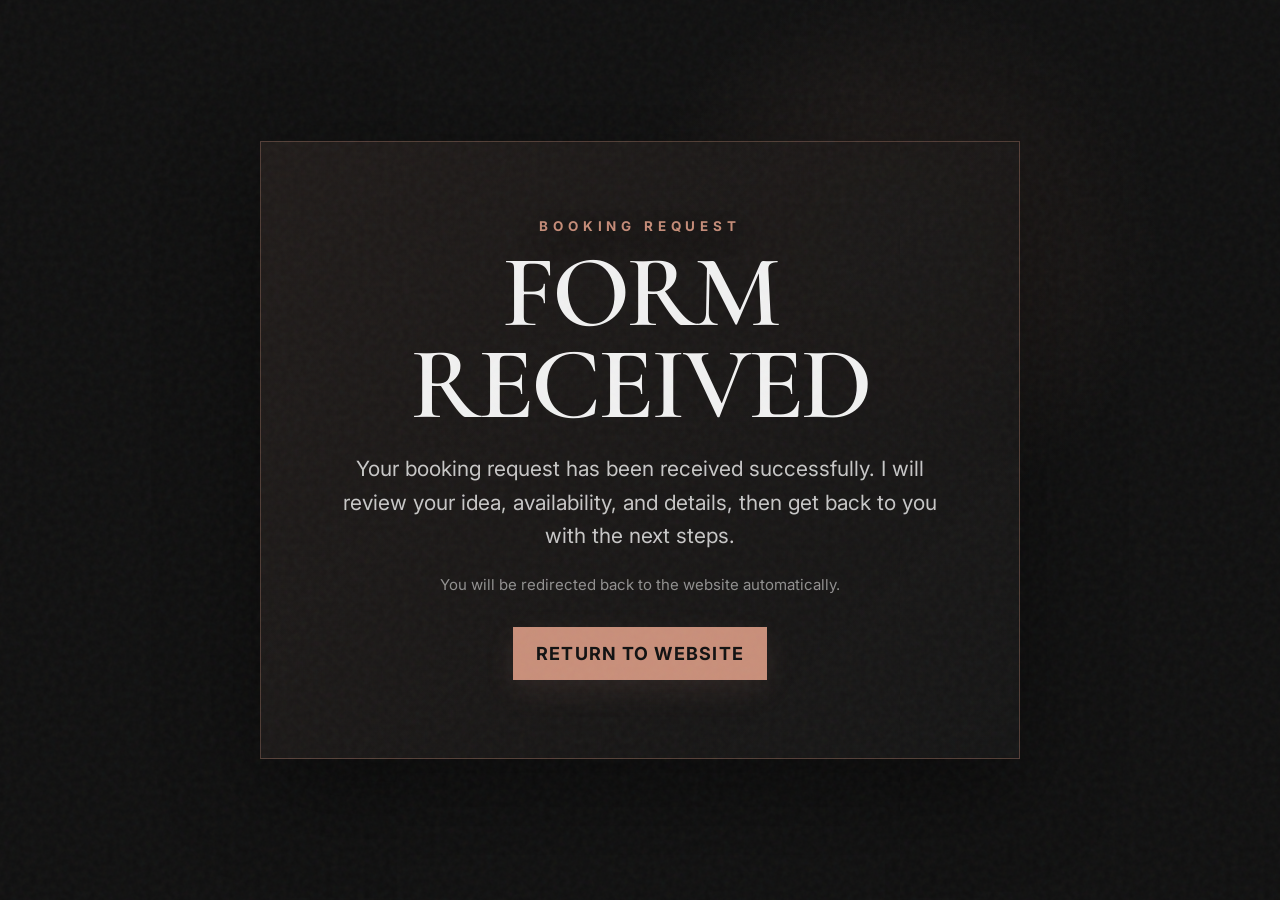
<file: thank-you.html>
<!DOCTYPE html>
<html lang="en">
<head>
  <meta charset="UTF-8" />
  <meta name="viewport" content="width=device-width, initial-scale=1.0" />
  <title>Request Received | Linz Tattoo</title>
  <meta name="description" content="Your request has been received by Linz Tattoo." />
  <link rel="preconnect" href="https://fonts.googleapis.com">
  <link rel="preconnect" href="https://fonts.gstatic.com" crossorigin>
  <link href="https://fonts.googleapis.com/css2?family=Bodoni+Moda:wght@400;500;600;700&family=Cormorant+Garamond:ital,wght@0,300;0,400;0,500;0,600;0,700;1,400;1,500&family=Inter:wght@300;400;500;600;700&family=Allura&display=swap" rel="stylesheet">
  <link rel="stylesheet" href="css/style.css" />
</head>
<body class="thank-you-page">
  <div class="noise"></div>

  <main class="thank-you-main">
    <section class="thank-you-card">
      <p class="hero-kicker" id="thankYouKicker">Linz Tattoo</p>
      <h1 id="thankYouTitle">Request Received</h1>
      <p id="thankYouMessage">
        Thank you. Your request has been received successfully. I will review your information and get back to you as soon as possible.
      </p>
      <p class="thank-you-note">
        You will be redirected back to the website automatically.
      </p>
      <a class="btn btn-gold" href="/">Return to Website</a>
    </section>
  </main>

  <script>
    const params = new URLSearchParams(window.location.search);
    const type = params.get("type");

    const title = document.getElementById("thankYouTitle");
    const message = document.getElementById("thankYouMessage");
    const kicker = document.getElementById("thankYouKicker");

    if (type === "review") {
      kicker.textContent = "Review Submitted";
      title.textContent = "Thank You";
      message.textContent = "Your review has been received successfully. It will be reviewed by the admin before being published on the website.";
    } else {
      kicker.textContent = "Booking Request";
      title.textContent = "Form Received";
      message.textContent = "Your booking request has been received successfully. I will review your idea, availability, and details, then get back to you with the next steps.";
    }

    setTimeout(() => {
      window.location.href = "/";
    }, 6500);
  </script>
</body>
</html>
</file>
<file: css/style.css>
/* =========================================================
   LINZ TATTOO - MAIN STYLESHEET
   Clean, organized and corrected header/menu version
   ========================================================= */

/* -----------------------------
   1. Theme Variables
----------------------------- */
:root {
  --bg: #101010;
  --bg-2: #151515;
  --text: #f4f4f4;
  --muted: #9b9b9b;
  --soft: #6f6f6f;
  --gold: #c98f7a;
  --gold-2: #e2b6a5;
  --line: rgba(201, 143, 122, 0.32);
  --panel: #171717;

--font-title: 'Anton', 'Bebas Neue', 'Montserrat', system-ui, sans-serif;
--font-body: 'Rajdhani', 'Montserrat', system-ui, sans-serif;
--font-script: 'Moontime', 'Allura', cursive;
}

/* -----------------------------
   2. Global Reset
----------------------------- */
* {
  box-sizing: border-box;
}

html {
  scroll-behavior: smooth;
}

body {
  margin: 0;
  background: var(--bg);
  color: var(--text);
  font-family: var(--font-body);
  font-size: 18px;
  overflow-x: hidden;
}

a {
  color: inherit;
  text-decoration: none;
}

button,
input,
select,
textarea {
  font: inherit;
}

/* -----------------------------
   3. Utility Layout
----------------------------- */
.container {
  width: min(1180px, calc(100% - 48px));
  margin: 0 auto;
}

.noise {
  position: fixed;
  inset: 0;
  z-index: 9999;
  pointer-events: none;
  opacity: 0.045;
  background-image: url("data:image/svg+xml,%3Csvg viewBox='0 0 200 200' xmlns='http://www.w3.org/2000/svg'%3E%3Cfilter id='n'%3E%3CfeTurbulence type='fractalNoise' baseFrequency='.7' numOctaves='3' stitchTiles='stitch'/%3E%3C/filter%3E%3Crect width='100%25' height='100%25' filter='url(%23n)'/%3E%3C/svg%3E");
}

/* -----------------------------
   4. Header / Desktop Menu
   Corrected: one single menu on the right side
----------------------------- */
.site-header {
  position: fixed;
  top: 0;
  right: 0;
  width: auto;
  height: 74px;
  display: flex;
  align-items: center;
  justify-content: flex-end;
  padding: 0 56px;
  z-index: 1000;
  background: rgba(12, 12, 12, 0.72);
  backdrop-filter: blur(12px);
  border-bottom-left-radius: 0;
  border-bottom: 1px solid rgba(255, 255, 255, 0.06);
  transition: transform 0.35s ease, opacity 0.35s ease;
}

.site-header.menu-hidden {
  transform: translateX(calc(100% - 58px));
}

.menu-peek {
  position: fixed;
  top: 14px;
  right: 14px;
  width: 46px;
  height: 46px;
  display: none;
  align-items: center;
  justify-content: center;
  z-index: 1001;
  border: 1px solid rgba(201, 143, 122, 0.45);
  background: rgba(12, 12, 12, 0.88);
  color: var(--gold);
  font-family: var(--font-title);
  font-size: 22px;
  font-weight: 400;
  cursor: pointer;
}

.menu-peek.is-visible {
  display: flex;
}

.site-header.scrolled {
  height: 76px;
  background: rgba(12, 12, 12, 0.92);
  backdrop-filter: blur(12px);
  border-bottom: 1px solid rgba(255, 255, 255, 0.06);
}

.brand {
  display: none !important;
}

.desktop-nav {
  display: flex;
  align-items: center;
  justify-content: flex-end;
  gap: 28px;
  margin-left: auto;
  text-transform: uppercase;
  font-family: var(--font-title);
  font-size: 13px;
  font-weight: 800;
  letter-spacing: 0.04em;
}

.desktop-nav a {
  color: #ffffff;
  opacity: 0.86;
  transition: 0.25s ease;
}

.desktop-nav a:hover {
  color: var(--gold);
  opacity: 1;
}

.ig-link {
  font-size: 22px;
  line-height: 1;
}

/* Important fix:
   Keeps the mobile menu hidden on desktop so it does not appear as a second menu. */
.mobile-menu {
  display: none;
}

.menu-toggle,
.menu-close {
  display: none;
}

/* -----------------------------
   5. Buttons
----------------------------- */
.btn {
  border: 0;
  cursor: pointer;
  display: inline-flex;
  align-items: center;
  justify-content: center;
  gap: 10px;
  padding: 15px 22px;
  text-transform: uppercase;
  font-family: var(--font-title);
  font-weight: 800;
  letter-spacing: 0.02em;
  transition: 0.25s ease;
  font-family: var(--font-body);
 font-weight: 900;
}

.btn-gold {
  background: var(--gold);
  color: #111111;
}

.btn-gold:hover {
  background: var(--gold-2);
  transform: translateY(-2px);
}

.btn-outline {
  border: 1px solid rgba(255, 255, 255, 0.32);
  background: transparent;
  color: #ffffff;
}

.btn-outline:hover {
  border-color: var(--gold);
  color: var(--gold);
}

/* -----------------------------
   6. Hero Section
----------------------------- */
.hero {
  position: relative;
  min-height: 100vh;
  display: flex;
  align-items: flex-end;
  overflow: hidden;
  padding: 160px 54px 86px;
}

.hero-bg {
  position: absolute;
  inset: 0;
  background:
    linear-gradient(95deg, rgba(0, 0, 0, 0.12), rgba(0, 0, 0, 0.1)),
    radial-gradient(circle at 72% 38%, rgba(201, 143, 122, 0.14), transparent 18%),
    linear-gradient(120deg, #0d0f10 0%, #202527 45%, #0e0e0f 100%);
}

.hero-bg::before {
  content: "";
  position: absolute;
  width: 58vw;
  height: 58vw;
  right: 5vw;
  top: -11vw;
  border-radius: 50%;
  border: 12px solid rgba(201, 143, 122, 0.18);
  box-shadow:
    0 0 0 28px rgba(201, 143, 122, 0.08),
    inset 0 0 55px rgba(201, 143, 122, 0.07);
  transform: rotate(-15deg);
}

.hero-bg::after {
  content: "";
  position: absolute;
  inset: 0;
  background:
    linear-gradient(90deg, rgba(0, 0, 0, 0.82) 0%, rgba(0, 0, 0, 0.5) 34%, rgba(0, 0, 0, 0.16) 70%),
    linear-gradient(to top, rgba(16, 16, 16, 1) 0%, transparent 35%);
}

.hero-content {
  position: relative;
  z-index: 1;
  max-width: 760px;
}

.eyebrow,
.small-line {
  text-transform: uppercase;
  color: var(--gold);
  font-weight: 700;
  letter-spacing: 0.18em;
  font-size: 14px;
}

.script-text {
  margin: 0 0 8px;
  font-family: var(--font-script);
  font-size: clamp(34px, 4vw, 64px);
  font-weight: 400;
  line-height: 1;
  letter-spacing: 0;
  color: var(--gold);
  text-transform: none;
}

h1 {
  margin: 18px 0 28px;
  font-family: var(--font-title);
  font-size: clamp(64px, 9vw, 154px);
  line-height: 0.86;
  text-transform: uppercase;
  font-weight: 400;
  letter-spacing: 0.02em;
  color: rgba(255, 255, 255, 0.78);
}

h1 span {
  color: rgba(255, 255, 255, 0.78);
}

.hero-meta {
  display: flex;
  align-items: center;
  gap: 13px;
  text-transform: uppercase;
  font-family: var(--font-title);
  font-size: 14px;
  letter-spacing: 0.04em;
}

.hero-meta span {
  color: #bdbdbd;
}

.hero-meta i {
  width: 9px;
  height: 9px;
  background: var(--gold);
  border-radius: 50%;
}

.hero-copy {
  max-width: 680px;
  color: #d2d2d2;
  font-size: 23px;
  line-height: 1.35;
}

.hero-actions {
  display: flex;
  flex-wrap: wrap;
  gap: 16px;
  margin-top: 32px;
}


/* -----------------------------
   Typography System Update
   Large titles: Anton / Bebas Neue
   Body text: Rajdhani / Montserrat
   Elegant details: Brittany Signature / Moontime / Allura
----------------------------- */
h1,
h2,
.hero h1,
.artist-bio-box h2,
.work-heading h2,
.process h2,
.faq h2,
.cta-box h2,
.booking-dialog h2,
.lightbox-content h3 {
  font-family: var(--font-title);
  font-weight: 700;
  letter-spacing: -0.035em;
  text-transform: uppercase;
}

body,
input,
select,
textarea {
  font-family: var(--font-body);
}

/* -----------------------------
   7. Intro / About
----------------------------- */
.intro {
  padding: 130px 0 100px;
  background: #121212;
}

.intro-grid {
  display: grid;
  grid-template-columns: 0.9fr 1.4fr;
  gap: 60px;
  align-items: start;
}

.intro h2,
.artist h2,
.process h2,
.booking-cta h2,
.faq h2 {
  margin: 0 0 28px;
  font-family: var(--font-title);
  font-size: clamp(38px, 5vw, 74px);
  line-height: 0.94;
  text-transform: uppercase;
  letter-spacing: -0.05em;
}

.intro h2 span,
.artist h2 span,
.work h2 span {
  color: var(--gold);
}

.intro-text {
  border-left: 1px solid var(--line);
  padding-left: 44px;
}

.intro-text p,
.artist-copy p,
.process p,
.faq p,
.booking-cta p {
  color: #b9b9b9;
  line-height: 1.45;
  font-size: 22px;
}

/* -----------------------------
   8. Artist Section
----------------------------- */
.artist {
  padding: 70px 0 130px;
  background: #121212;
}

.artist-grid {
  display: grid;
  grid-template-columns: 0.95fr 1.35fr;
  gap: 60px;
  align-items: end;
}

.artist-cards {
  display: grid;
  grid-template-columns: repeat(3, 1fr);
  gap: 22px;
}

.photo-card {
  position: relative;
  min-height: 330px;
  overflow: hidden;
  border-radius: 7px;
  background: linear-gradient(135deg, #333333, #151515);
  box-shadow: 0 22px 70px rgba(0, 0, 0, 0.25);
}

.photo-card::before {
  content: "";
  position: absolute;
  inset: 0;
  background:
    linear-gradient(to top, rgba(0, 0, 0, 0.72), transparent),
    radial-gradient(circle at 30% 20%, rgba(201, 143, 122, 0.18), transparent 20%);
}

.photo-card-2::before {
  background:
    linear-gradient(to top, rgba(0, 0, 0, 0.72), transparent),
    radial-gradient(circle at 70% 30%, rgba(255, 255, 255, 0.22), transparent 22%);
}

.photo-card-3::before {
  background:
    linear-gradient(to top, rgba(0, 0, 0, 0.72), transparent),
    radial-gradient(circle at 55% 10%, rgba(201, 143, 122, 0.14), transparent 18%);
}

.photo-card span {
  position: absolute;
  left: 18px;
  bottom: 16px;
  text-transform: uppercase;
  font-family: var(--font-title);
  font-size: 13px;
  font-weight: 800;
  color: #ffffff;
}

/* -----------------------------
   9. Work / Gallery
----------------------------- */
.work {
  padding: 50px 0 120px;
  background: #101010;
}

.work-heading {
  width: min(1180px, calc(100% - 48px));
  margin: 0 auto 48px;
}

.work h2 {
  margin: 0;
  font-family: var(--font-title);
  font-size: clamp(54px, 8vw, 126px);
  line-height: 0.82;
  text-transform: uppercase;
  letter-spacing: -0.07em;
}

.work-heading p {
  color: var(--muted);
  font-size: 22px;
}

.gallery-grid {
  display: grid;
  grid-template-columns: 1.1fr 1fr 1fr;
  grid-auto-rows: 310px;
  gap: 2px;
}

.gallery-item {
  position: relative;
  overflow: hidden;
  border: 0;
  padding: 0;
  background: linear-gradient(135deg, #2b2b2b, #111111);
  cursor: pointer;
}

.gallery-item::before {
  content: "";
  position: absolute;
  inset: 0;
  z-index: 1;
  background:
    linear-gradient(to top, rgba(0, 0, 0, 0.72), rgba(0, 0, 0, 0.18)),
    radial-gradient(circle at 35% 28%, rgba(201, 143, 122, 0.14), transparent 22%);
  transition: 0.35s ease;
}

.gallery-item:nth-child(even)::before {
  background:
    linear-gradient(to top, rgba(0, 0, 0, 0.76), rgba(0, 0, 0, 0.2)),
    radial-gradient(circle at 72% 42%, rgba(255, 255, 255, 0.12), transparent 24%);
}

.gallery-item:hover::before {
  transform: scale(1.08);
  filter: contrast(1.2);
}

.gallery-item span {
  position: absolute;
  left: 24px;
  bottom: 22px;
  z-index: 3;
  font-family: var(--font-title);
  font-weight: 400;
  text-transform: uppercase;
  font-size: 28px;
  letter-spacing: 0.04em;
  color: #ffffff;
  text-shadow: 0 4px 18px rgba(0, 0, 0, 0.85);
}

.gallery-item.tall {
  grid-row: span 2;
}

.gallery-item.wide {
  grid-column: span 2;
}


/* Dynamic CMS Portfolio Gallery */
.gallery-controls {
  width: min(1180px, calc(100% - 48px));
  margin: 0 auto 34px;
  display: flex;
  flex-wrap: wrap;
  gap: 12px;
}

.gallery-filter {
  padding: 11px 16px;
  border: 1px solid rgba(255, 255, 255, 0.16);
  background: rgba(255, 255, 255, 0.03);
  color: #ffffff;
  font-family: var(--font-title);
  font-size: 14px;
  font-weight: 400;
  letter-spacing: 0.04em;
  text-transform: uppercase;
  cursor: pointer;
  transition: 0.25s ease;
}

.gallery-filter:hover,
.gallery-filter.active {
  border-color: var(--gold);
  background: var(--gold);
  color: #111111;
}

.portfolio-grid {
  width: min(1180px, calc(100% - 48px));
  margin: 0 auto;
  display: grid;
  grid-template-columns: repeat(3, 1fr);
  gap: 18px;
}

.portfolio-card {
  position: relative;
  min-height: 360px;
  padding: 0;
  overflow: hidden;
  border: 1px solid rgba(255, 255, 255, 0.08);
  background: #151515;
  cursor: pointer;
  text-align: left;
}

.portfolio-card-image {
  position: absolute;
  inset: 0;
  background:
    radial-gradient(circle at 35% 30%, rgba(201, 143, 122, 0.14), transparent 23%),
    linear-gradient(135deg, #2b2b2b, #101010);
  background-size: cover;
  background-position: center;
  transition: transform 0.45s ease, filter 0.45s ease;
}

.portfolio-card::after {
  content: "";
  position: absolute;
  inset: 0;
  background:
    linear-gradient(to top, rgba(0, 0, 0, 0.82), rgba(0, 0, 0, 0.2)),
    linear-gradient(90deg, rgba(0, 0, 0, 0.34), transparent);
  z-index: 1;
}

.portfolio-card:hover .portfolio-card-image {
  transform: scale(1.06);
  filter: contrast(1.08);
}

.portfolio-card-info {
  position: absolute;
  left: 22px;
  right: 22px;
  bottom: 22px;
  z-index: 2;
}

.portfolio-card-info span,
.lightbox-category {
  display: inline-block;
  margin-bottom: 10px;
  color: var(--gold);
  font-family: var(--font-body);
  font-size: 15px;
  font-weight: 700;
  letter-spacing: 0.16em;
  text-transform: uppercase;
}

.portfolio-card-info h3 {
  margin: 0;
  color: #ffffff;
  font-family: var(--font-title);
  font-size: clamp(28px, 3vw, 44px);
  font-weight: 400;
  line-height: 0.96;
  letter-spacing: 0.03em;
  text-transform: uppercase;
}

.portfolio-empty {
  grid-column: 1 / -1;
  padding: 54px;
  border: 1px solid rgba(255, 255, 255, 0.08);
  background: #151515;
}

.portfolio-empty h3 {
  margin: 0 0 10px;
  font-family: var(--font-title);
  font-size: 42px;
  font-weight: 400;
  text-transform: uppercase;
}

.portfolio-empty p {
  margin: 0;
  color: var(--muted);
  font-size: 22px;
}

/* -----------------------------
   10. Process
----------------------------- */
.process {
  padding: 120px 0;
  background: #151515;
  border-top: 1px solid rgba(255, 255, 255, 0.06);
  border-bottom: 1px solid rgba(255, 255, 255, 0.06);
}

.steps {
  display: grid;
  grid-template-columns: repeat(3, 1fr);
  gap: 22px;
  margin-top: 34px;
}

.steps article {
  min-height: 260px;
  padding: 34px;
  background: #101010;
  border: 1px solid rgba(255, 255, 255, 0.07);
}

.steps strong {
  color: var(--gold);
  font-family: var(--font-title);
  font-size: 38px;
}

.steps h3 {
  margin: 22px 0 10px;
  font-family: var(--font-title);
  font-size: 28px;
  text-transform: uppercase;
}

/* -----------------------------
   11. CTA
----------------------------- */
.booking-cta {
  padding: 120px 0;
  background:
    radial-gradient(circle at 75% 50%, rgba(201, 143, 122, 0.10), transparent 28%),
    #101010;
}

.cta-box {
  display: flex;
  align-items: center;
  justify-content: space-between;
  gap: 42px;
  padding: 48px;
  background: #151515;
  border: 1px solid var(--line);
}

.cta-box p {
  max-width: 560px;
}

/* -----------------------------
   12. FAQ
----------------------------- */
.faq {
  padding: 120px 0;
  background: #121212;
}

.faq-grid {
  display: grid;
  grid-template-columns: 0.8fr 1.2fr;
  gap: 60px;
}

.accordion {
  border-top: 1px solid rgba(255, 255, 255, 0.12);
}

.accordion-btn {
  width: 100%;
  display: flex;
  justify-content: space-between;
  padding: 24px 0;
  background: transparent;
  color: #ffffff;
  border: 0;
  border-bottom: 1px solid rgba(255, 255, 255, 0.12);
  text-align: left;
  font-family: var(--font-title);
  font-weight: 800;
  text-transform: uppercase;
  cursor: pointer;
}

.accordion-btn span {
  color: var(--gold);
}

.accordion-panel {
  max-height: 0;
  overflow: hidden;
  transition: max-height 0.35s ease;
}

.accordion-panel p {
  margin: 20px 0 30px;
}

/* -----------------------------
   13. Footer
----------------------------- */
.site-footer {
  padding: 42px 0;
  background: #0b0b0b;
}

.footer-grid {
  display: flex;
  align-items: center;
  justify-content: space-between;
  gap: 25px;
}

.footer-grid img {
  width: 78px;
}

.footer-grid p {
  color: var(--muted);
}

/* -----------------------------
   14. Booking Modal
----------------------------- */
.booking-modal,
.lightbox {
  position: fixed;
  inset: 0;
  z-index: 2000;
  display: none;
}

.booking-modal.active,
.lightbox.active {
  display: block;
}

.booking-backdrop {
  position: absolute;
  inset: 0;
  background: rgba(0, 0, 0, 0.76);
  backdrop-filter: blur(8px);
}

.booking-dialog {
  position: relative;
  width: min(1250px, calc(100% - 48px));
  max-height: 90vh;
  overflow: auto;
  margin: 5vh auto;
  padding: 58px 64px;
  background: #151515;
  border: 1px solid rgba(255, 255, 255, 0.08);
  box-shadow: 0 30px 90px rgba(0, 0, 0, 0.6);
}

.booking-dialog h2 {
  margin: 0 0 44px;
  font-family: var(--font-title);
  font-size: clamp(38px, 5vw, 68px);
  text-transform: uppercase;
  letter-spacing: -0.04em;
}

.modal-close,
.lightbox-close {
  position: absolute;
  right: 28px;
  top: 22px;
  background: transparent;
  color: #aaaaaa;
  border: 0;
  font-size: 40px;
  cursor: pointer;
}

.booking-form {
  display: grid;
  grid-template-columns: repeat(4, 1fr);
  gap: 28px 34px;
}

.booking-form label {
  display: flex;
  flex-direction: column;
  gap: 12px;
  text-transform: uppercase;
  font-family: var(--font-body);
  font-weight: 800;
  font-size: 14px;
  letter-spacing: 0.04em;
}

.booking-form input,
.booking-form select,
.booking-form textarea {
  width: 100%;
  padding: 12px 0;
  background: transparent;
  color: #ffffff;
  border: 0;
  border-bottom: 1px solid rgba(255, 255, 255, 0.12);
  outline: 0;
  text-transform: none;
}

.booking-form input:focus,
.booking-form select:focus,
.booking-form textarea:focus {
  border-bottom-color: var(--gold);
}

.booking-form textarea {
  min-height: 100px;
  resize: vertical;
}

.booking-form select option {
  background: #151515;
}

.booking-form small {
  color: #666666;
}

.booking-form .full {
  grid-column: span 4;
}

.booking-form .upload {
  grid-column: span 2;
}

.booking-form label:nth-of-type(1),
.booking-form label:nth-of-type(2),
.booking-form label:nth-of-type(8),
.booking-form label:nth-of-type(9),
.booking-form label:nth-of-type(10) {
  grid-column: span 2;
}

.upload input {
  padding: 22px 0;
}

.check {
  flex-direction: row !important;
  align-items: flex-start;
  font-family: var(--font-body) !important;
  text-transform: none !important;
  font-size: 18px !important;
  color: #aaaaaa;
  font-weight: 500 !important;
}

.check input {
  width: auto;
  margin-top: 7px;
}

.submit-btn {
  grid-column: 4 / 5;
  width: 100%;
  margin-top: 10px;
}

/* -----------------------------
   15. Lightbox
----------------------------- */
.lightbox {
  background: rgba(0, 0, 0, 0.84);
  backdrop-filter: blur(8px);
}

.lightbox-content {
  position: absolute;
  left: 50%;
  top: 50%;
  width: min(980px, calc(100% - 48px));
  max-height: 86vh;
  overflow: auto;
  padding: 0;
  transform: translate(-50%, -50%);
  background: #151515;
  border: 1px solid var(--line);
}

.lightbox-image {
  display: none;
  width: 100%;
  max-height: 62vh;
  object-fit: cover;
  background: #0f0f0f;
}

.lightbox-copy {
  padding: 34px 40px 40px;
}

.lightbox-content h3 {
  margin: 0 0 18px;
  font-family: var(--font-title);
  font-size: 42px;
  text-transform: uppercase;
}

.lightbox-content p {
  color: #bdbdbd;
  font-size: 22px;
}

/* -----------------------------
   16. Reveal Animation
----------------------------- */
.section-reveal {
  opacity: 0;
  transform: translateY(24px);
  transition: opacity 0.7s ease, transform 0.7s ease;
}

.section-reveal.visible {
  opacity: 1;
  transform: none;
}

/* -----------------------------
   17. Responsive / Mobile
----------------------------- */
@media (max-width: 980px) {

  .gallery-controls {
    width: min(100% - 32px, 1180px);
    gap: 10px;
  }

  .gallery-filter {
    font-size: 13px;
    padding: 10px 13px;
  }

  .portfolio-grid {
    width: min(100% - 32px, 1180px);
    grid-template-columns: 1fr;
  }

  .portfolio-card {
    min-height: 320px;
  }

  .script-text {
    font-size: clamp(36px, 12vw, 62px);
    margin-bottom: 8px;
  }
  .site-header {
    height: 76px;
    justify-content: flex-end;
    padding: 0 24px;
  }

  .desktop-nav {
    display: none;
    font-family: var(--font-body);
    font-weight: 900;
  }

  .menu-toggle {
    display: flex;
    flex-direction: column;
    gap: 6px;
    background: transparent;
    border: 0;
  }

  .menu-toggle span {
    width: 32px;
    height: 2px;
    background: #ffffff;
  }

  .mobile-menu {
    position: fixed;
    inset: 0 0 0 auto;
    z-index: 1800;
    width: min(390px, 86vw);
    display: flex;
    flex-direction: column;
    gap: 24px;
    padding: 34px;
    background: #111111;
    transform: translateX(100%);
    transition: 0.3s ease;
    text-transform: uppercase;
    font-family: var(--font-title);
    font-weight: 800;
  }

  .mobile-menu.active {
    transform: none;
  }

  .menu-close {
    display: block;
    align-self: flex-end;
    background: transparent;
    color: #ffffff;
    border: 0;
    font-size: 40px;
  }

  .hero {
    padding: 130px 24px 70px;
  }

  .intro-grid,
  .artist-grid,
  .faq-grid {
    grid-template-columns: 1fr;
  }

  .intro-text {
    border-left: 0;
    padding-left: 0;
  }

  .artist-cards {
    grid-template-columns: 1fr;
  }

  .photo-card {
    min-height: 260px;
  }

  .gallery-grid {
    grid-template-columns: 1fr;
    grid-auto-rows: 300px;
  }

  .gallery-item.tall,
  .gallery-item.wide {
    grid-row: auto;
    grid-column: auto;
  }

  .steps {
    grid-template-columns: 1fr;
  }

  .cta-box {
    display: block;
  }

  .booking-dialog {
    padding: 38px 24px;
  }

  .booking-form {
    grid-template-columns: 1fr;
  }

  .booking-form label,
  .booking-form .full,
  .booking-form .upload,
  .submit-btn {
    grid-column: 1 / -1 !important;
  }

  .footer-grid {
    flex-direction: column;
    text-align: center;
  }
}
/* ================================
   Artist Hero / Biography Section
================================ */

.artist-hero {
  min-height: 100vh;
  position: relative;
  overflow: hidden;
  display: flex;
  align-items: flex-end;
  padding: 160px 54px 86px;
  background: var(--bg);
}

.artist-hero-bg {
  position: absolute;
  inset: 0;
  background:
    linear-gradient(90deg, rgba(0, 0, 0, 0.88) 0%, rgba(0, 0, 0, 0.62) 38%, rgba(0, 0, 0, 0.18) 100%),
    url("../img/artist/linz.jpg") 82% 35% / auto 112% no-repeat;
  z-index: 0;
}

.artist-hero-overlay {
  position: absolute;
  inset: 0;
  background:
    radial-gradient(circle at 68% 42%, rgba(201, 143, 122, 0.14), transparent 28%),
    linear-gradient(0deg, rgba(0, 0, 0, 0.78) 0%, transparent 45%);
  z-index: 1;
}

.artist-bio-content {
  position: relative;
  z-index: 2;
  max-width: 720px;
}

.artist-bio-box {
  max-width: 650px;
  margin-top: 28px;
  margin-bottom: 30px;
  padding-left: 22px;
  border-left: 3px solid var(--gold);
}

.artist-bio-box h2 {
  margin: 0 0 14px;
  font-family: var(--font-title);
  font-size: clamp(42px, 5vw, 76px);
  line-height: 0.9;
  text-transform: uppercase;
  color: rgba(255, 255, 255, 0.78);
  font-weight: 700;
  letter-spacing: -0.035em;
}

.artist-bio-box p {
  margin: 0 0 14px;
  max-width: 620px;
  color: rgba(255, 255, 255, 0.82);
  font-size: clamp(17px, 1.6vw, 22px);
  line-height: 1.45;
}

@media (max-width: 980px) {
  .artist-hero {
    padding: 130px 28px 70px;
    align-items: flex-end;
  }

  .artist-hero-bg {
    background:
      linear-gradient(180deg, rgba(0, 0, 0, 0.42) 0%, rgba(0, 0, 0, 0.88) 72%),
      url("../img/artist/linz.jpg") center 35% / cover no-repeat;
  }

  .artist-bio-box {
    padding-left: 16px;
  }
}

/* =========================================================
   Clean Social Media Dropdown Menu
   ========================================================= */

.nav-social,
.desktop-nav > .mobile-social,
.ig-link {
  display: none !important;
}

.social-dropdown {
  position: relative;
  display: inline-flex;
  align-items: center;
}

.social-dropdown-toggle {
  display: inline-flex;
  align-items: center;
  gap: 7px;
  height: 42px;
  padding: 0;
  border: 0;
  background: transparent;
  color: #ffffff;
  opacity: 0.86;
  font-family: var(--font-title);
  font-size: 13px;
  font-weight: 800;
  letter-spacing: 0.04em;
  text-transform: uppercase;
  cursor: pointer;
  transition: 0.25s ease;
}

.social-dropdown-toggle span {
  color: var(--gold);
  font-size: 15px;
  line-height: 1;
  transform: translateY(-1px);
}

.social-dropdown:hover .social-dropdown-toggle,
.social-dropdown:focus-within .social-dropdown-toggle {
  color: var(--gold);
  opacity: 1;
}

.social-dropdown-menu {
  position: absolute;
  top: calc(100% + 18px);
  right: 0;
  min-width: 190px;
  padding: 12px;
  display: grid;
  gap: 4px;
  background: rgba(15, 15, 15, 0.96);
  border: 1px solid rgba(201, 143, 122, 0.32);
  box-shadow: 0 22px 60px rgba(0, 0, 0, 0.45);
  backdrop-filter: blur(14px);
  opacity: 0;
  visibility: hidden;
  transform: translateY(8px);
  pointer-events: none;
  transition: opacity 0.22s ease, transform 0.22s ease, visibility 0.22s ease;
  z-index: 1200;
}

.social-dropdown:hover .social-dropdown-menu,
.social-dropdown:focus-within .social-dropdown-menu {
  opacity: 1;
  visibility: visible;
  transform: translateY(0);
  pointer-events: auto;
}

.social-dropdown-menu a {
  display: flex;
  align-items: center;
  min-height: 40px;
  padding: 10px 12px;
  color: rgba(255, 255, 255, 0.82);
  font-family: var(--font-body);
  font-size: 14px;
  font-weight: 800;
  letter-spacing: 0.08em;
  text-transform: uppercase;
  border-bottom: 0;
}

.social-dropdown-menu a:hover {
  color: #111111;
  background: var(--gold);
}

.mobile-social {
  display: grid;
  gap: 10px;
  padding: 18px 0;
  border-top: 1px solid rgba(201, 143, 122, 0.18);
  border-bottom: 1px solid rgba(201, 143, 122, 0.18);
}

.mobile-social span {
  color: var(--gold);
  font-family: var(--font-body);
  font-size: 12px;
  font-weight: 900;
  letter-spacing: 0.16em;
  text-transform: uppercase;
}

.mobile-social a {
  color: rgba(255, 255, 255, 0.78);
  font-family: var(--font-body);
  font-size: 14px;
  font-weight: 800;
  letter-spacing: 0.12em;
  text-transform: uppercase;
}

@media (max-width: 980px) {
  .social-dropdown {
    display: none;
  }
}

/* =========================================================
   Rose Gold / Nude Blush Elegant Accent Override
   ========================================================= */

:root {
  --gold: #c98f7a;
  --gold-2: #e2b6a5;
  --line: rgba(201, 143, 122, 0.32);
}

/* Keep large headings clean and premium: no mixed colored words */
.intro h2 span,
.artist h2 span,
.work h2 span,
.process h2 span,
.faq h2 span,
.cta-box h2 span,
.booking-dialog h2 span {
  color: rgba(255, 255, 255, 0.92) !important;
}

/* Use blush/rose gold only as a refined accent */
.small-line,
.eyebrow,
.steps strong,
.accordion-btn span,
.portfolio-card-info span,
.lightbox-category,
.social-dropdown-toggle span,
.mobile-social span {
  color: var(--gold) !important;
}

.hero-meta i {
  background: var(--gold) !important;
}

.btn-gold,
.booking-cta .btn-gold,
.site-footer .btn-gold,
.desktop-nav .btn-gold,
.mobile-menu .btn-gold,
.submit-btn,
.gallery-filter:hover,
.gallery-filter.active {
  background: var(--gold) !important;
  color: #111111 !important;
  border: 1px solid rgba(201, 143, 122, 0.88) !important;
  box-shadow: 0 10px 30px rgba(201, 143, 122, 0.12);
}

.btn-gold:hover,
.booking-cta .btn-gold:hover,
.site-footer .btn-gold:hover,
.desktop-nav .btn-gold:hover,
.mobile-menu .btn-gold:hover,
.submit-btn:hover {
  background: var(--gold-2) !important;
  border-color: var(--gold-2) !important;
  color: #111111 !important;
}

.btn-outline:hover,
.desktop-nav a:hover,
.social-dropdown:hover .social-dropdown-toggle,
.social-dropdown:focus-within .social-dropdown-toggle {
  border-color: var(--gold) !important;
  color: var(--gold) !important;
}

.artist-bio-box,
.cta-box,
.lightbox-content {
  border-color: var(--line) !important;
}

.artist-bio-box {
  border-left-color: var(--gold) !important;
}

.social-dropdown-menu {
  border-color: rgba(201, 143, 122, 0.32) !important;
}

.social-dropdown-menu a:hover {
  background: var(--gold) !important;
  color: #111111 !important;
}

.booking-cta {
  background:
    radial-gradient(circle at 75% 50%, rgba(201, 143, 122, 0.10), transparent 28%),
    #101010 !important;
}

.menu-peek {
  border-color: rgba(201, 143, 122, 0.45) !important;
  color: var(--gold) !important;
}

/* Softer rose glow on photo placeholders and cards */
.photo-card::before,
.photo-card-2::before,
.photo-card-3::before,
.gallery-item::before,
.gallery-item:nth-child(even)::before,
.portfolio-card-image {
  filter: saturate(0.72);
}


/* =========================================================
   Client Reviews Section
   Approved reviews are loaded from data/reviews.json
   ========================================================= */

.reviews {
  padding: 120px 0;
  background:
    radial-gradient(circle at 18% 22%, rgba(201, 143, 122, 0.10), transparent 24%),
    #101010;
  border-top: 1px solid rgba(255, 255, 255, 0.06);
}

.reviews-grid {
  display: grid;
  grid-template-columns: minmax(280px, 0.72fr) minmax(520px, 1.28fr);
  gap: clamp(48px, 6vw, 92px);
  align-items: start;
}

.reviews-heading h2 {
  margin: 0 0 22px;
  font-family: var(--font-title);
  font-size: clamp(42px, 6vw, 92px);
  line-height: 0.86;
  letter-spacing: -0.045em;
  text-transform: uppercase;
  color: rgba(255, 255, 255, 0.92);
}

.reviews-heading p:not(.small-line) {
  max-width: 440px;
  color: rgba(255, 255, 255, 0.66);
  font-size: 21px;
  line-height: 1.45;
}

.reviews-content {
  display: grid;
  gap: 28px;
}

.reviews-list {
  display: grid;
  grid-template-columns: repeat(2, minmax(0, 1fr));
  gap: 18px;
}

.review-card {
  min-height: 220px;
  padding: 28px;
  border: 1px solid rgba(201, 143, 122, 0.24);
  background:
    linear-gradient(135deg, rgba(201, 143, 122, 0.08), rgba(255, 255, 255, 0.015)),
    #151515;
  box-shadow: 0 24px 70px rgba(0, 0, 0, 0.22);
}

.review-stars {
  display: block;
  margin-bottom: 18px;
  color: var(--gold);
  font-size: 18px;
  letter-spacing: 0.16em;
}

.review-card p {
  margin: 0 0 22px;
  color: rgba(255, 255, 255, 0.78);
  font-size: 20px;
  line-height: 1.45;
}

.review-card strong {
  display: block;
  margin-bottom: 4px;
  font-family: var(--font-title);
  font-size: 18px;
  font-weight: 700;
  letter-spacing: 0.04em;
  text-transform: uppercase;
  color: #ffffff;
}

.review-card small {
  color: rgba(255, 255, 255, 0.46);
  font-size: 15px;
}

.review-placeholder {
  grid-column: 1 / -1;
}

.review-form {
  display: grid;
  grid-template-columns: repeat(2, 1fr);
  gap: 22px 28px;
  padding: 34px;
  border: 1px solid rgba(201, 143, 122, 0.28);
  background: rgba(21, 21, 21, 0.92);
}

.review-form h3 {
  grid-column: 1 / -1;
  margin: 0;
  font-family: var(--font-title);
  font-size: clamp(32px, 4vw, 54px);
  line-height: 0.9;
  letter-spacing: -0.03em;
  text-transform: uppercase;
}

.review-form > p {
  grid-column: 1 / -1;
  margin: -6px 0 8px;
  color: rgba(255, 255, 255, 0.62);
  font-size: 18px;
  line-height: 1.4;
}

.review-form label {
  display: flex;
  flex-direction: column;
  gap: 10px;
  font-family: var(--font-body);
  font-size: 14px;
  font-weight: 800;
  letter-spacing: 0.08em;
  text-transform: uppercase;
  color: #ffffff;
}

.review-form input,
.review-form select,
.review-form textarea {
  width: 100%;
  padding: 13px 0;
  border: 0;
  border-bottom: 1px solid rgba(255, 255, 255, 0.14);
  background: transparent;
  color: #ffffff;
  outline: 0;
}

.review-form input:focus,
.review-form select:focus,
.review-form textarea:focus {
  border-bottom-color: var(--gold);
}

.review-form select option {
  background: #151515;
}

.review-form textarea {
  min-height: 130px;
  resize: vertical;
}

.review-form .full {
  grid-column: 1 / -1;
}

.review-consent {
  flex-direction: row !important;
  align-items: flex-start;
  gap: 12px !important;
  color: rgba(255, 255, 255, 0.62) !important;
  text-transform: none !important;
  letter-spacing: 0 !important;
  font-size: 17px !important;
  font-weight: 500 !important;
}

.review-consent input {
  width: auto;
  margin-top: 4px;
}

.review-form .submit-btn {
  grid-column: 2 / 3;
  width: 100%;
}

@media (max-width: 980px) {
  .reviews {
    padding: 82px 0;
  }

  .reviews-grid,
  .reviews-list,
  .review-form {
    grid-template-columns: 1fr;
  }

  .review-form .submit-btn {
    grid-column: 1 / -1;
  }
}


/* =========================================================
   Portfolio Category Cleanup
   ========================================================= */

.gallery-controls {
  justify-content: flex-start;
  gap: 12px;
}

.gallery-filter {
  white-space: nowrap;
}

.portfolio-card-info span {
  color: var(--gold);
}


/* Gallery category final cleanup */
.portfolio-card-info span,
.lightbox-category {
  color: var(--gold);
}


/* =========================================================
   Internal Portfolio Galleries
   Each style card opens its own gallery modal
   ========================================================= */

.portfolio-card {
  min-height: 390px;
}

.portfolio-card-info p {
  margin: 12px 0 0;
  max-width: 90%;
  color: rgba(255, 255, 255, 0.62);
  font-family: var(--font-body);
  font-size: 18px;
  line-height: 1.35;
}

.portfolio-card-image {
  background:
    radial-gradient(circle at 34% 26%, rgba(201, 143, 122, 0.16), transparent 23%),
    linear-gradient(135deg, #242424, #101010);
  background-size: cover;
  background-position: center;
}

.gallery-modal-content {
  width: min(1120px, calc(100% - 48px));
  display: grid;
  grid-template-columns: minmax(0, 1.35fr) minmax(320px, 0.65fr);
  max-height: 86vh;
  overflow: hidden;
}

.gallery-stage {
  min-height: 620px;
  background:
    radial-gradient(circle at 50% 50%, rgba(201, 143, 122, 0.10), transparent 26%),
    #0f0f0f;
  display: flex;
  align-items: center;
  justify-content: center;
}

.gallery-stage .lightbox-image {
  display: block;
  width: 100%;
  height: 100%;
  max-height: none;
  object-fit: contain;
}

.gallery-modal-content .lightbox-copy {
  padding: 38px;
  overflow: auto;
}

.gallery-counter {
  margin-top: 18px;
  color: rgba(255, 255, 255, 0.55);
  font-family: var(--font-body);
  font-size: 16px;
  letter-spacing: 0.08em;
  text-transform: uppercase;
}

.gallery-nav {
  position: fixed;
  top: 50%;
  z-index: 2010;
  width: 48px;
  height: 70px;
  display: none;
  align-items: center;
  justify-content: center;
  transform: translateY(-50%);
  border: 1px solid rgba(201, 143, 122, 0.42);
  background: rgba(15, 15, 15, 0.72);
  color: var(--gold);
  font-size: 48px;
  line-height: 1;
  cursor: pointer;
  backdrop-filter: blur(10px);
}

.gallery-prev {
  left: 22px;
}

.gallery-next {
  right: 22px;
}

.gallery-nav:hover {
  background: var(--gold);
  color: #111111;
}

.gallery-thumbs {
  display: flex;
  flex-wrap: wrap;
  gap: 10px;
  margin-top: 24px;
}

.gallery-thumb {
  width: 70px;
  height: 70px;
  padding: 0;
  overflow: hidden;
  border: 1px solid rgba(255, 255, 255, 0.12);
  background: #101010;
  cursor: pointer;
  opacity: 0.58;
  transition: 0.2s ease;
}

.gallery-thumb.active,
.gallery-thumb:hover {
  opacity: 1;
  border-color: var(--gold);
}

.gallery-thumb img {
  width: 100%;
  height: 100%;
  object-fit: cover;
}

@media (max-width: 980px) {
  .gallery-modal-content {
    grid-template-columns: 1fr;
    overflow: auto;
  }

  .gallery-stage {
    min-height: 360px;
  }

  .gallery-nav {
    width: 42px;
    height: 58px;
    font-size: 38px;
  }

  .gallery-prev {
    left: 10px;
  }

  .gallery-next {
    right: 10px;
  }
}







/* =========================================================
   Artist Bio Safe Reveal Effect
   Visible by default fallback + elegant paragraph reveal
   ========================================================= */

.artist-bio-box p {
  opacity: 1;
  transform: translateY(0);
  filter: blur(0);
}

/* The effect only activates when JS confirms it is ready */
body.bio-reveal-ready .artist-bio-box p {
  opacity: 0;
  transform: translateY(34px);
  filter: blur(7px);
  transition:
    opacity 0.9s cubic-bezier(0.22, 1, 0.36, 1),
    transform 0.9s cubic-bezier(0.22, 1, 0.36, 1),
    filter 0.9s cubic-bezier(0.22, 1, 0.36, 1);
  transition-delay: calc(var(--bio-delay, 0) * 140ms);
}

body.bio-reveal-ready .artist-bio-box.bio-visible p {
  opacity: 1;
  transform: translateY(0);
  filter: blur(0);
}

body.bio-reveal-ready .artist-bio-box.bio-visible p:hover {
  text-shadow: 0 0 18px rgba(255, 255, 255, 0.10);
}

/* Keeps the vertical rose line elegant but never hides the content */
.artist-bio-box::before {
  opacity: 0.65;
  transition: opacity 0.9s ease, transform 0.9s ease;
  transform-origin: top;
}

body.bio-reveal-ready .artist-bio-box:not(.bio-visible)::before {
  opacity: 0.35;
  transform: scaleY(0.35);
}

body.bio-reveal-ready .artist-bio-box.bio-visible::before {
  opacity: 1;
  transform: scaleY(1);
}

@media (prefers-reduced-motion: reduce) {
  body.bio-reveal-ready .artist-bio-box p,
  .artist-bio-box p {
    opacity: 1 !important;
    transform: none !important;
    filter: none !important;
    transition: none !important;
  }
}

/* =========================================================
   Typography Final: 100% Safe Free Google Fonts
   LINZ: Bodoni Moda | Tattoo: Allura | Titles: Cormorant Garamond | Body: Inter
   ========================================================= */

:root {
  --font-logo: 'Bodoni Moda', serif;
  --font-script: 'Allura', cursive;
  --font-title: 'Cormorant Garamond', Georgia, serif;
  --font-body: 'Inter', system-ui, sans-serif;
}

body {
  font-family: var(--font-body);
}

p,
li,
input,
select,
textarea,
button {
  font-family: var(--font-body);
}

.hero-logo {
  margin: 0 0 18px;
  display: grid;
  gap: 0;
  width: max-content;
  max-width: 100%;
}

.hero-logo .logo-linz {
  margin: 0;
  font-family: var(--font-logo) !important;
  font-size: clamp(74px, 9.6vw, 156px);
  font-weight: 600;
  line-height: 0.78;
  letter-spacing: 0.02em;
  text-transform: uppercase;
  color: rgba(255, 255, 255, 0.92);
  text-shadow: 0 18px 56px rgba(0, 0, 0, 0.55);
}

.hero-logo .logo-tattoo {
  margin-top: -0.14em;
  padding-left: 0.04em;
  font-family: var(--font-script) !important;
  font-size: clamp(78px, 10.5vw, 172px);
  font-weight: 400;
  line-height: 0.78;
  text-transform: none;
  color: rgba(231, 214, 207, 0.95);
  text-shadow: 0 16px 48px rgba(0, 0, 0, 0.55);
}

.hero-tagline,
.hero-subtitle {
  max-width: 510px;
  margin: 18px 0 0;
  font-family: var(--font-title) !important;
  font-size: clamp(24px, 2.1vw, 36px);
  font-style: italic;
  font-weight: 400;
  line-height: 1.25;
  letter-spacing: 0.01em;
  color: rgba(255, 255, 255, 0.86);
}

.artist-bio-box h2,
.section-title,
.intro h2,
.work-heading h2,
.process h2,
.faq h2,
.reviews-heading h2,
.cta-box h2,
.booking-dialog h2 {
  font-family: var(--font-title) !important;
  font-weight: 600 !important;
  letter-spacing: 0.08em !important;
  text-transform: uppercase;
  color: rgba(240, 217, 210, 0.92) !important;
  line-height: 0.95;
}

.artist-bio-box h2 {
  font-size: clamp(38px, 5.4vw, 86px) !important;
  opacity: 0.86;
}

.artist-bio-box p,
.body-text,
.intro-text p,
.process p,
.faq p,
.booking-cta p,
.review-card p {
  font-family: var(--font-body) !important;
  font-size: clamp(17px, 1.18vw, 21px);
  font-weight: 300;
  line-height: 1.78;
  color: rgba(255, 255, 255, 0.86);
}

.small-line,
.eyebrow,
.portfolio-card-info span,
.lightbox-category {
  font-family: var(--font-body) !important;
  font-weight: 600;
  letter-spacing: 0.22em;
}

.portfolio-card-info h3,
.steps h3,
.accordion-btn,
.desktop-nav a,
.social-dropdown-toggle,
.btn {
  font-family: var(--font-body) !important;
  font-weight: 700;
  letter-spacing: 0.06em;
}

.portfolio-card-info h3 {
  font-size: clamp(30px, 3.2vw, 52px);
  line-height: 0.95;
}

.btn,
.submit-btn {
  border-radius: 0;
}

@media (max-width: 768px) {
  .hero-logo .logo-linz {
    font-size: clamp(64px, 18vw, 92px);
  }

  .hero-logo .logo-tattoo {
    font-size: clamp(76px, 21vw, 112px);
    margin-top: -0.18em;
  }

  .hero-tagline,
  .hero-subtitle {
    font-size: clamp(22px, 6vw, 31px);
    max-width: 330px;
  }

  .artist-bio-box h2,
  .section-title,
  .intro h2,
  .work-heading h2,
  .process h2,
  .faq h2,
  .reviews-heading h2,
  .cta-box h2 {
    font-size: clamp(38px, 12vw, 58px) !important;
    letter-spacing: 0.06em !important;
  }

  .artist-bio-box p,
  .body-text,
  .intro-text p,
  .process p,
  .faq p,
  .booking-cta p {
    font-size: 16px;
    line-height: 1.72;
  }
}


/* =========================================================
   Gallery Category Cleanup
   Internal modal keeps only the small colored category label
   ========================================================= */

.gallery-modal-content .lightbox-copy h3,
.lightbox-content .lightbox-copy h3 {
  display: none !important;
}

.gallery-modal-content .lightbox-copy {
  display: flex;
  flex-direction: column;
  justify-content: center;
}

.gallery-modal-content .lightbox-category {
  margin-bottom: 22px;
}

.gallery-modal-content .lightbox-copy p {
  margin-top: 0;
}

/* =========================================================
   Final Layout Guard
   Keeps the website structure stable after typography/admin updates
   ========================================================= */

.hero-kicker {
  display: block !important;
  margin: 0 0 18px !important;
  padding: 0 !important;
  font-family: var(--font-body, 'Inter', system-ui, sans-serif) !important;
  font-size: clamp(13px, 1.05vw, 18px) !important;
  font-weight: 700 !important;
  line-height: 1 !important;
  letter-spacing: 0.36em !important;
  text-transform: uppercase !important;
  color: rgba(201, 143, 122, 0.98) !important;
  text-shadow: 0 10px 28px rgba(0, 0, 0, 0.48) !important;
}

.hero-kicker + .hero-logo {
  margin-top: 0 !important;
}

.faq {
  padding: 120px 0 !important;
  background: #121212;
}

.faq .container,
.faq-grid {
  width: min(1180px, calc(100% - 48px)) !important;
  margin-left: auto !important;
  margin-right: auto !important;
}

.faq-grid {
  display: grid !important;
  grid-template-columns: minmax(280px, 0.8fr) minmax(420px, 1.2fr) !important;
  gap: 60px !important;
  align-items: start !important;
}

.faq-grid > div:first-child {
  display: block !important;
}

.faq-grid > div:first-child .small-line {
  margin-bottom: 28px;
}

.faq-grid > div:first-child h2 {
  margin: 0 !important;
  max-width: 480px;
  font-family: var(--font-title) !important;
  font-size: clamp(48px, 5.2vw, 82px) !important;
  line-height: 0.88 !important;
  letter-spacing: -0.04em !important;
  text-transform: uppercase !important;
  color: rgba(255, 255, 255, 0.95) !important;
}

.accordion {
  width: 100% !important;
  border-top: 1px solid rgba(255, 255, 255, 0.12);
}

.accordion-btn {
  width: 100% !important;
  min-height: 76px;
  padding: 24px 0 !important;
  display: flex !important;
  align-items: center !important;
  justify-content: space-between !important;
  gap: 22px !important;
  background: transparent !important;
  border: 0 !important;
  border-bottom: 1px solid rgba(255, 255, 255, 0.12) !important;
  color: #ffffff !important;
  text-align: left !important;
  text-transform: uppercase !important;
  cursor: pointer !important;
}

.accordion-btn span {
  flex: 0 0 auto;
  margin-left: auto;
  color: var(--gold) !important;
}

.gallery-modal-content .lightbox-copy h3,
.lightbox-content .lightbox-copy h3 {
  display: none !important;
}

@media (max-width: 980px) {
  .faq {
    padding: 88px 0 !important;
  }

  .faq-grid {
    grid-template-columns: 1fr !important;
    gap: 42px !important;
  }

  .faq-grid > div:first-child h2 {
    font-size: clamp(46px, 13vw, 72px) !important;
  }
}

@media (max-width: 768px) {
  .hero-kicker {
    margin-bottom: 14px !important;
    font-size: 12px !important;
    letter-spacing: 0.26em !important;
  }

  .faq .container,
  .faq-grid {
    width: min(100% - 40px, 1180px) !important;
  }
}

/* =========================================================
   Portfolio Cards Clean Typography
   Removes duplicated category label on cards and fixes long titles
   ========================================================= */

/* The large white title is enough on the portfolio cards.
   The small rose label remains available inside the internal gallery modal. */
.portfolio-grid .portfolio-card-info > span {
  display: none !important;
}

/* Cleaner card content spacing after hiding the repeated category label */
.portfolio-grid .portfolio-card-info {
  gap: 14px;
  overflow: hidden;
}

/* More controlled card titles, especially BlackWork */
.portfolio-grid .portfolio-card-info h3 {
  max-width: 100%;
  margin: 0;
  font-family: var(--font-body, 'Inter', system-ui, sans-serif) !important;
  font-size: clamp(38px, 3.35vw, 64px) !important;
  line-height: 0.95 !important;
  letter-spacing: 0.08em !important;
  text-transform: uppercase !important;
  white-space: normal !important;
  overflow-wrap: normal !important;
  word-break: normal !important;
}

/* Keeps BlackWork from touching or leaving the card visually */
.portfolio-grid .portfolio-card-info h3,
.portfolio-grid .portfolio-card-info p {
  max-width: min(430px, 92%);
}

.portfolio-grid .portfolio-card-info p {
  margin-top: 0;
  font-size: clamp(17px, 1.15vw, 22px) !important;
  line-height: 1.38 !important;
  color: rgba(255, 255, 255, 0.68) !important;
}

/* Better balance on smaller screens */
@media (max-width: 980px) {
  .portfolio-grid .portfolio-card-info h3 {
    font-size: clamp(34px, 8vw, 54px) !important;
    letter-spacing: 0.06em !important;
  }
}

@media (max-width: 520px) {
  .portfolio-grid .portfolio-card-info h3 {
    font-size: clamp(31px, 11vw, 46px) !important;
  }

  .portfolio-grid .portfolio-card-info p {
    font-size: 16px !important;
  }
}

/* =========================================================
   Portfolio Cards Balanced Sizing
   Smaller, cleaner typography so every card fits evenly
   ========================================================= */

/* Safer internal padding for all gallery cards */
.portfolio-grid .portfolio-card {
  overflow: hidden !important;
  min-height: clamp(320px, 28vw, 420px) !important;
}

.portfolio-grid .portfolio-card-info {
  left: clamp(24px, 2.1vw, 40px) !important;
  right: clamp(24px, 2.1vw, 40px) !important;
  bottom: clamp(24px, 2.1vw, 38px) !important;
  width: auto !important;
  max-width: calc(100% - 48px) !important;
  overflow: hidden !important;
  gap: 10px !important;
}

/* Hide duplicate rose label on cards. The label stays inside the modal/gallery. */
.portfolio-grid .portfolio-card-info > span {
  display: none !important;
}

/* Smaller titles for a more premium and consistent grid */
.portfolio-grid .portfolio-card-info h3 {
  max-width: 100% !important;
  margin: 0 !important;
  font-family: var(--font-body, 'Inter', system-ui, sans-serif) !important;
  font-size: clamp(30px, 2.45vw, 46px) !important;
  line-height: 0.98 !important;
  letter-spacing: 0.075em !important;
  text-transform: uppercase !important;
  white-space: normal !important;
  word-break: normal !important;
  overflow-wrap: normal !important;
  hyphens: none !important;
}

/* BlackWork is one long word, so it needs a slightly smaller size */
.portfolio-grid .portfolio-card[data-category="BlackWork"] .portfolio-card-info h3 {
  font-size: clamp(27px, 2.05vw, 38px) !important;
  letter-spacing: 0.06em !important;
}

/* Fine-tune the description so it doesn't overpower the title */
.portfolio-grid .portfolio-card-info p {
  max-width: 92% !important;
  margin: 0 !important;
  font-family: var(--font-body, 'Inter', system-ui, sans-serif) !important;
  font-size: clamp(15px, 1vw, 18px) !important;
  line-height: 1.45 !important;
  font-weight: 300 !important;
  color: rgba(255, 255, 255, 0.66) !important;
}

/* Keep the grid visually balanced */
.portfolio-grid {
  align-items: stretch !important;
}

/* Tablet */
@media (max-width: 1200px) {
  .portfolio-grid .portfolio-card-info h3 {
    font-size: clamp(28px, 3.3vw, 42px) !important;
    letter-spacing: 0.06em !important;
  }

  .portfolio-grid .portfolio-card[data-category="BlackWork"] .portfolio-card-info h3 {
    font-size: clamp(25px, 3vw, 36px) !important;
  }
}

/* Mobile */
@media (max-width: 640px) {
  .portfolio-grid .portfolio-card {
    min-height: 300px !important;
  }

  .portfolio-grid .portfolio-card-info {
    left: 22px !important;
    right: 22px !important;
    bottom: 24px !important;
    max-width: calc(100% - 44px) !important;
  }

  .portfolio-grid .portfolio-card-info h3 {
    font-size: clamp(28px, 9vw, 38px) !important;
  }

  .portfolio-grid .portfolio-card[data-category="BlackWork"] .portfolio-card-info h3 {
    font-size: clamp(25px, 8vw, 34px) !important;
  }

  .portfolio-grid .portfolio-card-info p {
    font-size: 15px !important;
    line-height: 1.42 !important;
  }
}

/* =========================================================
   Final Section Kicker Style
   Unified premium style for small section labels:
   HOW WE WORK, PORTFOLIO BY STYLE, BOOKING POLICY, etc.
   ========================================================= */

/* Main small labels used across sections */
.small-line,
.eyebrow,
.section-kicker,
.work-heading .small-line,
.portfolio-heading .small-line,
.portfolio-heading .eyebrow,
.faq-copy .small-line,
.booking-policy-copy .small-line,
.reviews-heading .small-line,
.cta-box .small-line {
  font-family: var(--font-body, 'Inter', system-ui, sans-serif) !important;
  font-size: clamp(13px, 0.95vw, 16px) !important;
  font-weight: 500 !important;
  line-height: 1.2 !important;
  letter-spacing: 0.42em !important;
  text-transform: uppercase !important;
  color: rgba(201, 143, 122, 0.96) !important;
  opacity: 0.96 !important;
  margin-bottom: 18px !important;
}

/* More polished spacing for the Portfolio and Process section labels */
.work-heading .small-line,
.portfolio-heading .small-line,
.portfolio-heading .eyebrow {
  display: block !important;
  margin-bottom: 16px !important;
}

/* Mobile: keep the same elegant look but avoid excessive width */
@media (max-width: 768px) {
  .small-line,
  .eyebrow,
  .section-kicker,
  .work-heading .small-line,
  .portfolio-heading .small-line,
  .portfolio-heading .eyebrow,
  .faq-copy .small-line,
  .booking-policy-copy .small-line,
  .reviews-heading .small-line,
  .cta-box .small-line {
    font-size: 12px !important;
    letter-spacing: 0.34em !important;
    margin-bottom: 14px !important;
  }
}

/* Extra small phones */
@media (max-width: 430px) {
  .small-line,
  .eyebrow,
  .section-kicker,
  .work-heading .small-line,
  .portfolio-heading .small-line,
  .portfolio-heading .eyebrow,
  .faq-copy .small-line,
  .booking-policy-copy .small-line,
  .reviews-heading .small-line,
  .cta-box .small-line {
    font-size: 11px !important;
    letter-spacing: 0.28em !important;
  }
}

/* =========================================================
   Hero Logo Spacing Fix
   Keeps "Tattoo" elegant without sitting too much on top of "LINZ"
   ========================================================= */

.hero-logo {
  gap: 0 !important;
}

.hero-logo .logo-linz {
  line-height: 0.86 !important;
  margin-bottom: 0 !important;
}

.hero-logo .logo-tattoo {
  margin-top: -0.04em !important;
  padding-left: 0.02em !important;
  line-height: 0.86 !important;
}

/* Desktop balance */
@media (min-width: 769px) {
  .hero-logo .logo-tattoo {
    transform: translateY(0) !important;
  }
}

/* Mobile balance */
@media (max-width: 768px) {
  .hero-logo .logo-linz {
    line-height: 0.88 !important;
  }

  .hero-logo .logo-tattoo {
    margin-top: -0.02em !important;
    line-height: 0.86 !important;
    padding-left: 0.01em !important;
  }
}

/* Very small phones */
@media (max-width: 430px) {
  .hero-logo .logo-tattoo {
    margin-top: 0 !important;
  }
}

/* =========================================================
   Process Numbers Editorial Numerals
   High-fashion number style inspired by classic editorial serif numerals
   ========================================================= */

.process .steps article > strong,
.steps article > strong,
.steps strong {
  display: inline-block !important;
  font-family: 'Bodoni Moda', 'Cormorant Garamond', serif !important;
  font-size: clamp(32px, 2.15vw, 42px) !important;
  font-weight: 400 !important;
  font-style: normal !important;
  line-height: 0.95 !important;
  letter-spacing: 0.02em !important;
  color: rgba(201, 143, 122, 0.92) !important;
  text-transform: none !important;
}

/* Keep process card layout balanced after the number change */
.process .steps article h3,
.steps article h3,
.steps h3 {
  margin-top: 20px !important;
}

/* Mobile: elegant but not too large */
@media (max-width: 768px) {
  .process .steps article > strong,
  .steps article > strong,
  .steps strong {
    font-size: clamp(30px, 9vw, 38px) !important;
    line-height: 1 !important;
  }
}

/* =========================================================
   iOS Checkbox Visibility Fix
   Makes required consent checkboxes visible and tappable on iPhone/Safari
   ========================================================= */

.booking-form .check {
  display: flex !important;
  flex-direction: row !important;
  align-items: flex-start !important;
  gap: 12px !important;
  cursor: pointer !important;
}

.booking-form .check input[type="checkbox"],
.review-consent input[type="checkbox"] {
  -webkit-appearance: checkbox !important;
  appearance: checkbox !important;
  display: inline-block !important;
  flex: 0 0 auto !important;
  width: 18px !important;
  height: 18px !important;
  min-width: 18px !important;
  min-height: 18px !important;
  margin: 5px 4px 0 0 !important;
  padding: 0 !important;
  opacity: 1 !important;
  visibility: visible !important;
  position: relative !important;
  accent-color: var(--gold) !important;
  border-radius: 2px !important;
  cursor: pointer !important;
}

@supports (-webkit-touch-callout: none) {
  .booking-form .check input[type="checkbox"],
  .review-consent input[type="checkbox"] {
    -webkit-appearance: checkbox !important;
    appearance: checkbox !important;
    background-color: #ffffff !important;
    border: 1px solid rgba(255, 255, 255, 0.85) !important;
  }
}

.booking-form .check span,
.review-consent span {
  display: inline-block !important;
  flex: 1 1 auto !important;
}

/* =========================================================
   Thank You Page
   Confirmation page after booking/review submission
   ========================================================= */

.thank-you-page {
  min-height: 100vh;
  background:
    radial-gradient(circle at 70% 28%, rgba(201, 143, 122, 0.12), transparent 24%),
    #101010;
}

.thank-you-main {
  min-height: 100vh;
  display: grid;
  place-items: center;
  padding: 34px;
}

.thank-you-card {
  width: min(760px, 100%);
  padding: clamp(40px, 7vw, 78px);
  border: 1px solid rgba(201, 143, 122, 0.32);
  background:
    linear-gradient(135deg, rgba(201, 143, 122, 0.08), rgba(255, 255, 255, 0.015)),
    rgba(18, 18, 18, 0.94);
  box-shadow: 0 30px 90px rgba(0, 0, 0, 0.45);
  text-align: center;
}

.thank-you-card h1 {
  margin: 12px 0 22px;
  font-family: var(--font-title, 'Cormorant Garamond', serif);
  font-size: clamp(54px, 8vw, 104px);
  font-weight: 600;
  line-height: 0.9;
  letter-spacing: -0.03em;
  text-transform: uppercase;
  color: rgba(255, 255, 255, 0.94);
}

.thank-you-card p {
  max-width: 620px;
  margin: 0 auto 20px;
  color: rgba(255, 255, 255, 0.76);
  font-family: var(--font-body, 'Inter', system-ui, sans-serif);
  font-size: clamp(17px, 2vw, 21px);
  line-height: 1.6;
}

.thank-you-card .thank-you-note {
  margin-bottom: 30px;
  color: rgba(255, 255, 255, 0.52);
  font-size: 15px;
}

.thank-you-card .hero-kicker {
  margin-bottom: 12px !important;
  text-align: center;
}

@media (max-width: 640px) {
  .thank-you-main {
    padding: 22px;
  }

  .thank-you-card {
    padding: 38px 24px;
  }
}

/* =========================================================
   Web3Forms Hidden Botcheck
   Keeps spam honeypot hidden without affecting layout
   ========================================================= */

.hidden {
  display: none !important;
}

/* =========================================================
   Reference Email Reminder Modal
   Replaces Instagram reference note with email instructions
   ========================================================= */

.reference-note {
  grid-column: 1 / -1;
  padding: 22px 24px;
  border: 1px solid rgba(201, 143, 122, 0.28);
  background: rgba(201, 143, 122, 0.055);
}

.reference-note strong {
  display: block;
  margin-bottom: 8px;
  font-family: var(--font-title);
  font-size: 18px;
  letter-spacing: 0.08em;
  text-transform: uppercase;
  color: rgba(255, 255, 255, 0.92);
}

.reference-note p {
  margin: 0 0 14px;
  color: rgba(255, 255, 255, 0.68);
  font-size: 17px;
  line-height: 1.45;
  text-transform: none;
  letter-spacing: 0;
  font-weight: 500;
}

.reference-note b {
  color: rgba(255, 255, 255, 0.94);
  font-weight: 800;
}

.reference-email-btn {
  display: inline-flex;
  align-items: center;
  justify-content: center;
  padding: 12px 16px;
  border: 1px solid rgba(201, 143, 122, 0.72);
  color: #111111;
  background: var(--gold);
  font-family: var(--font-body);
  font-size: 14px;
  font-weight: 900;
  letter-spacing: 0.08em;
  text-transform: uppercase;
  cursor: pointer;
}

.reference-email-btn:hover {
  background: var(--gold-2);
  border-color: var(--gold-2);
}

.reference-email-modal {
  position: fixed;
  inset: 0;
  z-index: 2600;
  display: none;
}

.reference-email-modal.active {
  display: block;
}

.reference-email-backdrop {
  position: absolute;
  inset: 0;
  background: rgba(0, 0, 0, 0.76);
  backdrop-filter: blur(8px);
}

.reference-email-dialog {
  position: absolute;
  left: 50%;
  top: 50%;
  width: min(520px, calc(100% - 36px));
  transform: translate(-50%, -50%);
  padding: clamp(30px, 5vw, 46px);
  border: 1px solid rgba(201, 143, 122, 0.34);
  background: linear-gradient(135deg, rgba(201, 143, 122, 0.08), rgba(255, 255, 255, 0.015)), rgba(18, 18, 18, 0.98);
  box-shadow: 0 28px 90px rgba(0, 0, 0, 0.56);
  text-align: center;
}

.reference-email-close {
  position: absolute;
  right: 18px;
  top: 14px;
  border: 0;
  background: transparent;
  color: rgba(255, 255, 255, 0.72);
  font-size: 34px;
  line-height: 1;
  cursor: pointer;
}

.reference-email-dialog h2 {
  margin: 8px 0 18px;
  font-family: var(--font-title);
  font-size: clamp(34px, 5vw, 52px);
  line-height: 0.92;
  text-transform: uppercase;
  color: rgba(255, 255, 255, 0.94);
}

.reference-email-dialog p {
  margin: 0 auto 16px;
  max-width: 420px;
  color: rgba(255, 255, 255, 0.70);
  font-size: 17px;
  line-height: 1.5;
}

.reference-email-address {
  display: inline-block;
  margin: 0 0 18px;
  color: var(--gold);
  font-family: var(--font-body);
  font-size: 18px;
  font-weight: 900;
  word-break: break-word;
}

.reference-email-example {
  margin: 18px auto 22px;
  padding: 16px;
  border: 1px solid rgba(201, 143, 122, 0.22);
  background: rgba(255, 255, 255, 0.035);
  color: rgba(255, 255, 255, 0.62);
  font-size: 15px;
  line-height: 1.45;
}

.reference-email-example strong {
  display: inline-block;
  margin-top: 4px;
  color: rgba(255, 255, 255, 0.92);
}

.reference-email-note {
  margin-top: 16px !important;
  margin-bottom: 0 !important;
  font-size: 14px !important;
  color: rgba(255, 255, 255, 0.48) !important;
}

@media (max-width: 640px) {
  .reference-note {
    padding: 18px;
  }

  .reference-email-btn,
  .reference-mailto {
    width: 100%;
  }
}
</file>
